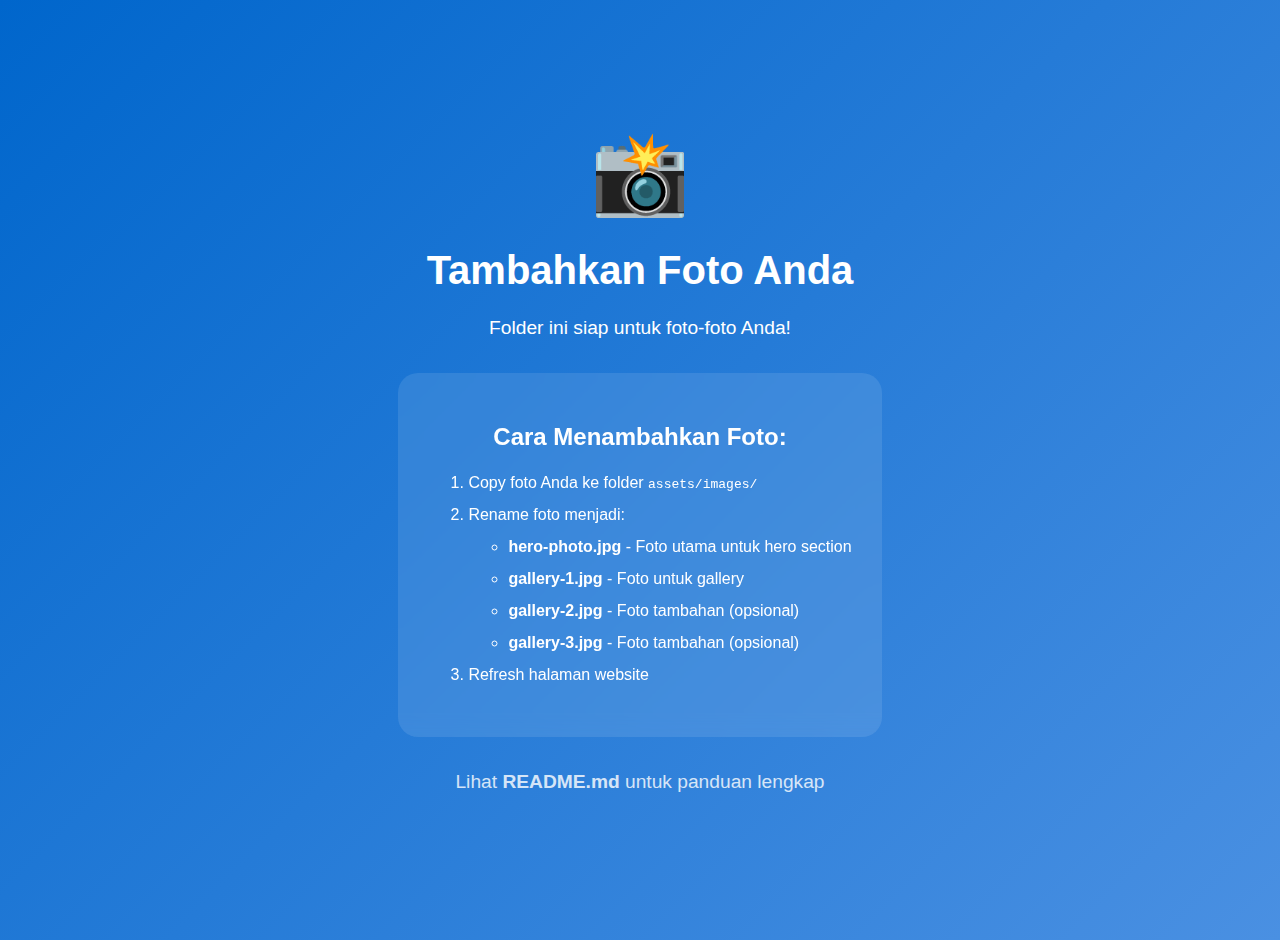
<file: assets/images/PLACEHOLDER.html>
<!DOCTYPE html>
<html>
<head>
    <meta charset="UTF-8">
    <title>Placeholder - Add Your Photos Here</title>
    <style>
        body {
            margin: 0;
            display: flex;
            align-items: center;
            justify-content: center;
            min-height: 100vh;
            background: linear-gradient(135deg, #0066CC, #4A90E2);
            font-family: Arial, sans-serif;
            color: white;
            text-align: center;
            padding: 20px;
        }
        .container {
            max-width: 600px;
        }
        h1 {
            font-size: 2.5rem;
            margin-bottom: 20px;
        }
        p {
            font-size: 1.2rem;
            line-height: 1.6;
            margin-bottom: 15px;
        }
        .icon {
            font-size: 5rem;
            margin-bottom: 20px;
        }
        .instructions {
            background: rgba(255, 255, 255, 0.1);
            padding: 30px;
            border-radius: 20px;
            backdrop-filter: blur(10px);
            margin-top: 30px;
        }
        .instructions h2 {
            margin-bottom: 15px;
        }
        .instructions ol {
            text-align: left;
            line-height: 2;
        }
    </style>
</head>
<body>
    <div class="container">
        <div class="icon">📸</div>
        <h1>Tambahkan Foto Anda</h1>
        <p>Folder ini siap untuk foto-foto Anda!</p>
        
        <div class="instructions">
            <h2>Cara Menambahkan Foto:</h2>
            <ol>
                <li>Copy foto Anda ke folder <code>assets/images/</code></li>
                <li>Rename foto menjadi:
                    <ul>
                        <li><strong>hero-photo.jpg</strong> - Foto utama untuk hero section</li>
                        <li><strong>gallery-1.jpg</strong> - Foto untuk gallery</li>
                        <li><strong>gallery-2.jpg</strong> - Foto tambahan (opsional)</li>
                        <li><strong>gallery-3.jpg</strong> - Foto tambahan (opsional)</li>
                    </ul>
                </li>
                <li>Refresh halaman website</li>
            </ol>
        </div>
        
        <p style="margin-top: 30px; opacity: 0.8;">
            Lihat <strong>README.md</strong> untuk panduan lengkap
        </p>
    </div>
</body>
</html>
</file>
